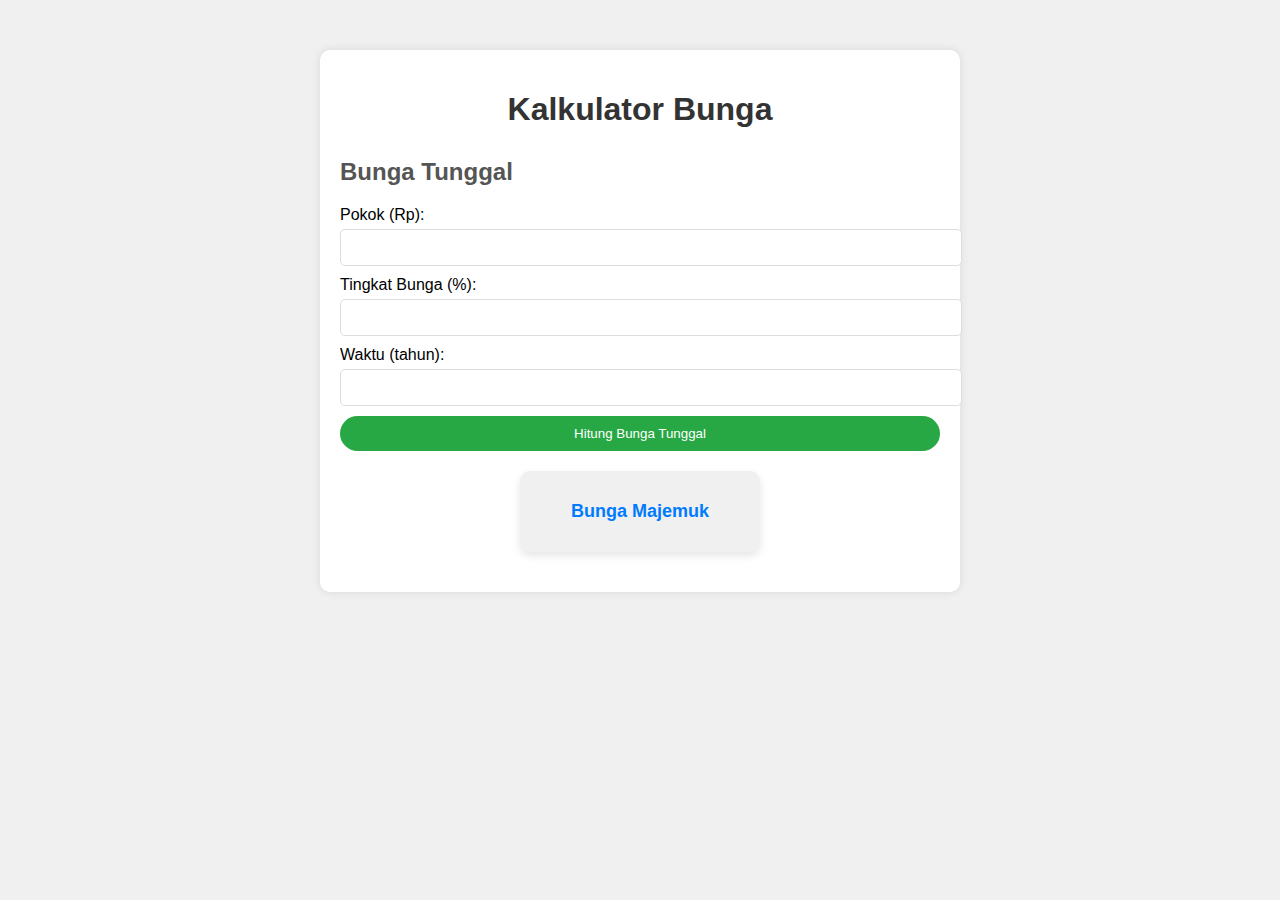
<file: index.html>
<!DOCTYPE html>
<html lang="id">
<head>
    <meta charset="UTF-8">
    <meta name="viewport" content="width=device-width, initial-scale=1.0">
    <title>Kalkulator Bunga</title>
    <link rel="stylesheet" href="style.css">
</head>
<body>
    <div class="container">
        <h1>Kalkulator Bunga</h1>
        
        <div class="calculator">
            <h2>Bunga Tunggal</h2>
            <label for="principal">Pokok (Rp):</label>
            <input type="number" id="principal-single">
            <label for="rate">Tingkat Bunga (%):</label>
            <input type="number" id="rate-single" step="0.1">
            <label for="time">Waktu (tahun):</label>
            <input type="number" id="time-single">
            <button onclick="calculateSimpleInterest()">Hitung Bunga Tunggal</button>
            <p id="result-single"></p>
        </div>
        <div class="box">
            <a href="Majemuk.html">Bunga Majemuk</a>
        </div>
    </div>
    <script src="script.js"></script>
</body>
</html>
</file>
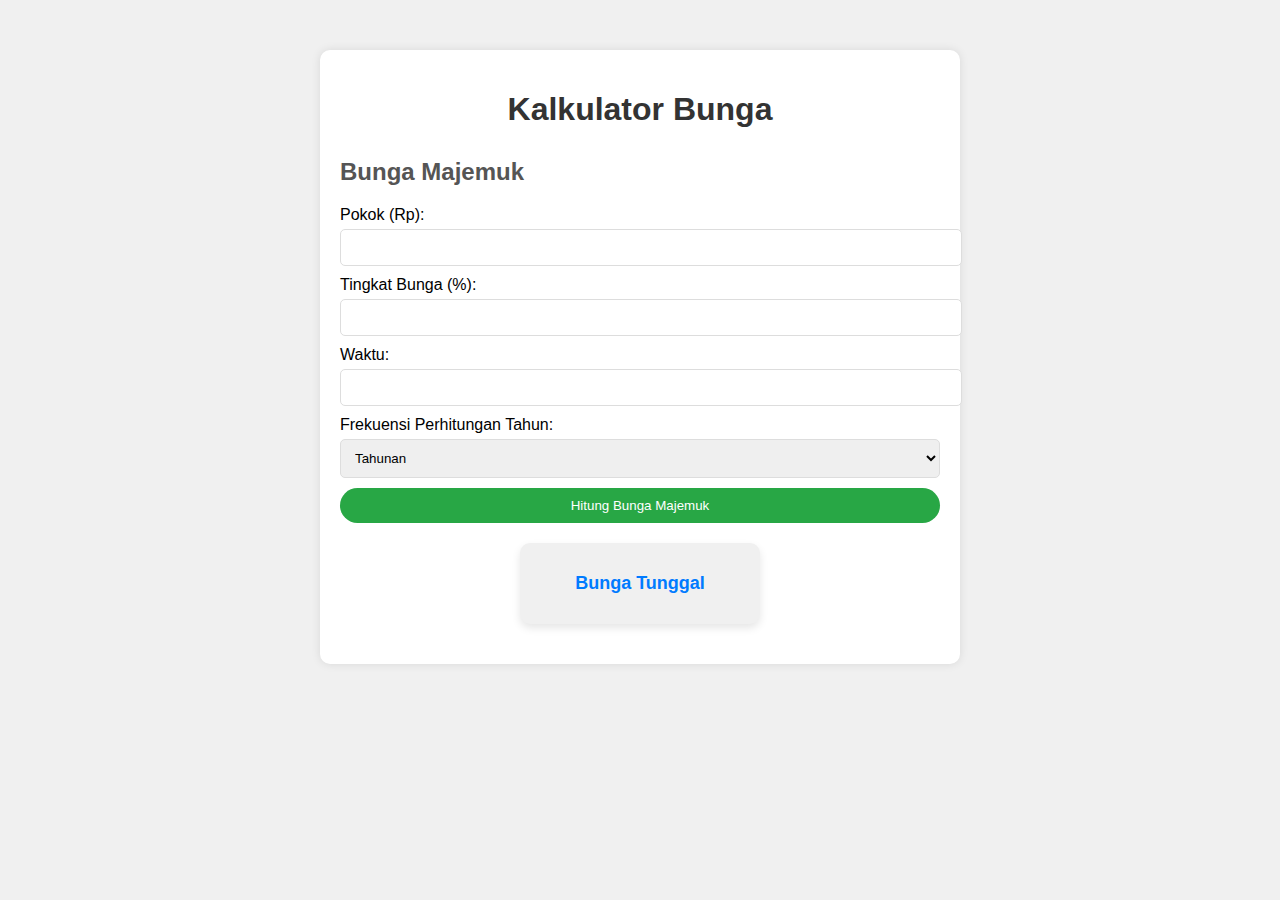
<file: Majemuk.html>
<!DOCTYPE html>
<html lang="id">
<head>
    <meta charset="UTF-8">
    <meta name="viewport" content="width=device-width, initial-scale=1.0">
    <title>Kalkulator Bunga</title>
    <link rel="stylesheet" href="style.css">
</head>
<body>
    <div class="container">
        <h1>Kalkulator Bunga</h1>

        <div class="calculator">
            <h2>Bunga Majemuk</h2>
            <label for="principal">Pokok (Rp):</label>
            <input type="number" id="principal-compound">
            <label for="rate">Tingkat Bunga (%):</label>
            <input type="number" id="rate-compound" step="0.1">
            <label for="time">Waktu:</label>
            <input type="number" id="time-compound">
            <label for="frequency">Frekuensi Perhitungan Tahun:</label>
            <select id="frequency">
                <option value="1">Tahunan</option>
                <option value="2">Semesteran</option>
                <option value="4">Kuartalan</option>
                <option value="12">Bulanan</option>
            </select>
            <button onclick="calculateCompoundInterest()">Hitung Bunga Majemuk</button>
            <p id="result-compound"></p>
        </div>
        <div class="box">
            <a href="Tunggal.html">Bunga Tunggal</a>
        </div>
    </div>
    <script src="script.js"></script>
</body>
</html>
</file>
<file: style.css>
body {
    font-family: Arial, sans-serif;
    background-color: #f0f0f0;
    margin: 0;
    padding: 0;
}

.container {
    max-width: 600px;
    margin: 50px auto;
    padding: 20px;
    background-color: #ffffff;
    box-shadow: 0px 0px 10px rgba(0, 0, 0, 0.1);
    border-radius: 10px;
}

h1 {
    text-align: center;
    color: #333;
}

.calculator {
    margin-top: 30px;
}

h2 {
    color: #555;
}

label {
    display: block;
    margin-bottom: 5px;
}

input, select {
    width: 100%;
    padding: 10px;
    margin-bottom: 10px;
    border: 1px solid #ddd;
    border-radius: 5px;
}

button {
    width: 100%;
    padding: 10px;
    background-color: #28a745;
    color: #fff;
    border: none;
    border-radius: 100px;
    cursor: pointer;
}

button:hover {
    background-color: #218838;
}

p {
    font-size: 18px;
    color: #333;
    margin-top: 10px;
}

.box {
    text-align: center;
    margin: 20px auto;
    padding: 20px;
    background-color: #f0f0f0;
    width: 200px;
    border-radius: 10px;
    box-shadow: 0 4px 8px rgba(0, 0, 0, 0.1);
}


.box a {
    display: block;               
    text-decoration: none;
    color: #007BFF;
    font-size: 18px;
    font-weight: bold;
    padding: 10px 0;
    transition: background-color 0.3s, color 0.3s;
}

.box a:hover {
    background-color: #007BFF;
    color: white;              
}
</file>
